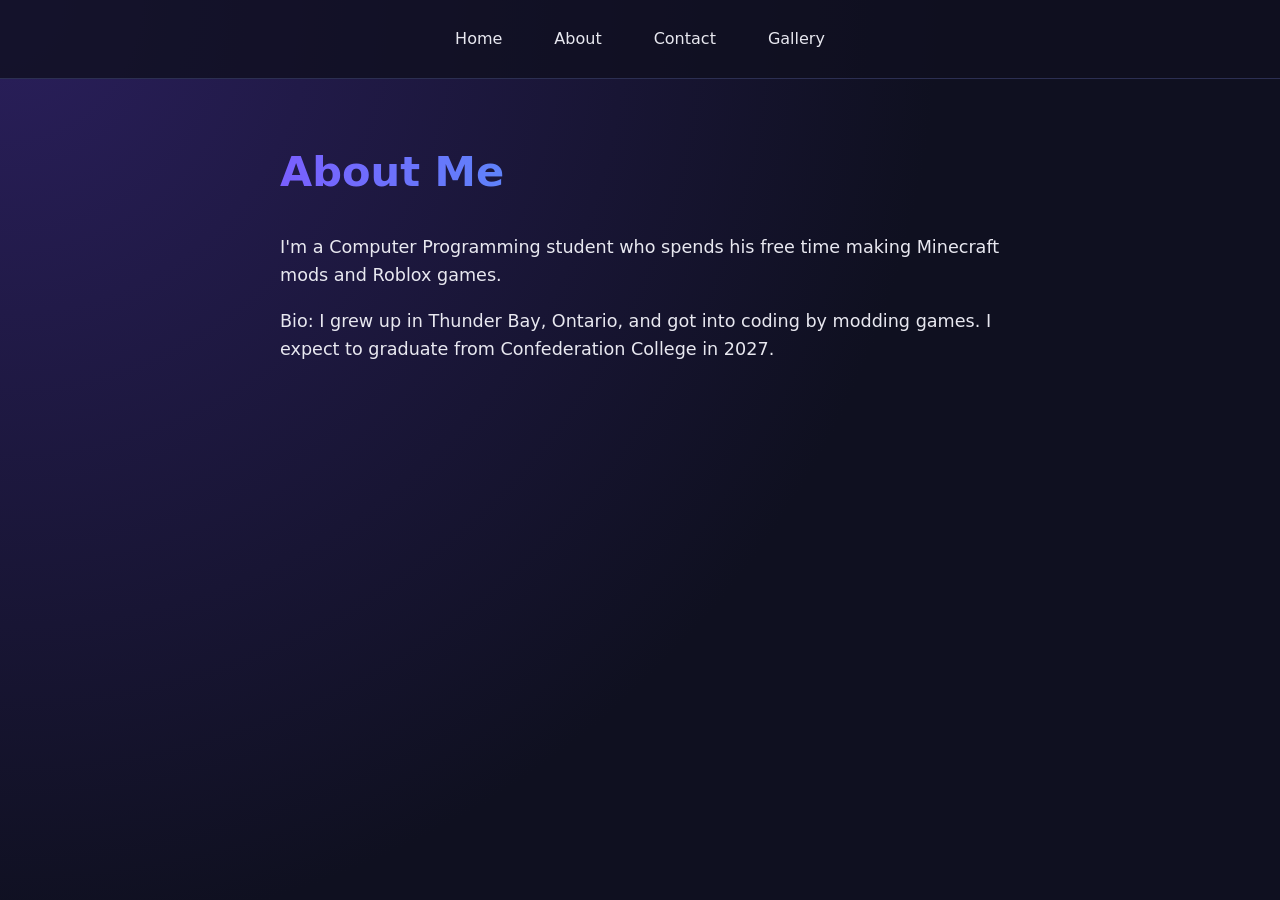
<file: about.html>
<!DOCTYPE html>
<html lang="en">
<head>
  <meta charset="UTF-8">
  <meta name="viewport" content="width=device-width, initial-scale=1.0">
  <title>About Me</title>
  <link rel="stylesheet" href="style.css">
</head>
<body>
  <nav>
    <a href="index.html">Home</a> |
    <a href="about.html">About</a> |
    <a href="contact.html">Contact</a> |
    <a href="gallery.html">Gallery</a>
  </nav>
  <h1>About Me</h1>
  <p>I'm a Computer Programming student who spends his free time making Minecraft mods and Roblox games.</p>
  <p>Bio: I grew up in Thunder Bay, Ontario, and got into coding by modding games. I expect to graduate from Confederation College in 2027.</p>
</body>
</html>
</file>
<file: style.css>
:root {
  --bg: #0f1020;
  --card: #1a1c33;
  --text: #e8e8f0;
  --muted: #a3a6c2;
  --accent: #7c5cff;
  --accent2: #22d3ee;
}
* { box-sizing: border-box; }
body {
  margin: 0;
  min-height: 100vh;
  font-family: "Segoe UI", system-ui, sans-serif;
  color: var(--text);
  background: radial-gradient(circle at top left, #2a1f5c, var(--bg) 60%);
  line-height: 1.6;
}
nav {
  display: flex;
  gap: 8px;
  justify-content: center;
  padding: 18px;
  background: rgba(15, 16, 32, 0.8);
  border-bottom: 1px solid #2c2f52;
  font-size: 0;
}
nav a {
  font-size: 16px;
  color: var(--text);
  text-decoration: none;
  padding: 8px 18px;
  border-radius: 999px;
  transition: background 0.2s;
}
nav a:hover { background: var(--accent); }
h1, h2, p, figure {
  max-width: 760px;
  margin-left: auto;
  margin-right: auto;
  padding: 0 20px;
}
h1 {
  margin-top: 60px;
  font-size: 2.6rem;
  background: linear-gradient(90deg, var(--accent), var(--accent2));
  -webkit-background-clip: text;
  background-clip: text;
  color: transparent;
}
h2 { color: var(--muted); font-weight: 400; }
p { font-size: 1.1rem; }
figure {
  margin-top: 16px;
  margin-bottom: 16px;
  padding: 20px 24px;
  background: var(--card);
  border-left: 4px solid var(--accent);
  border-radius: 12px;
}
figcaption { font-size: 1.05rem; }
</file>
